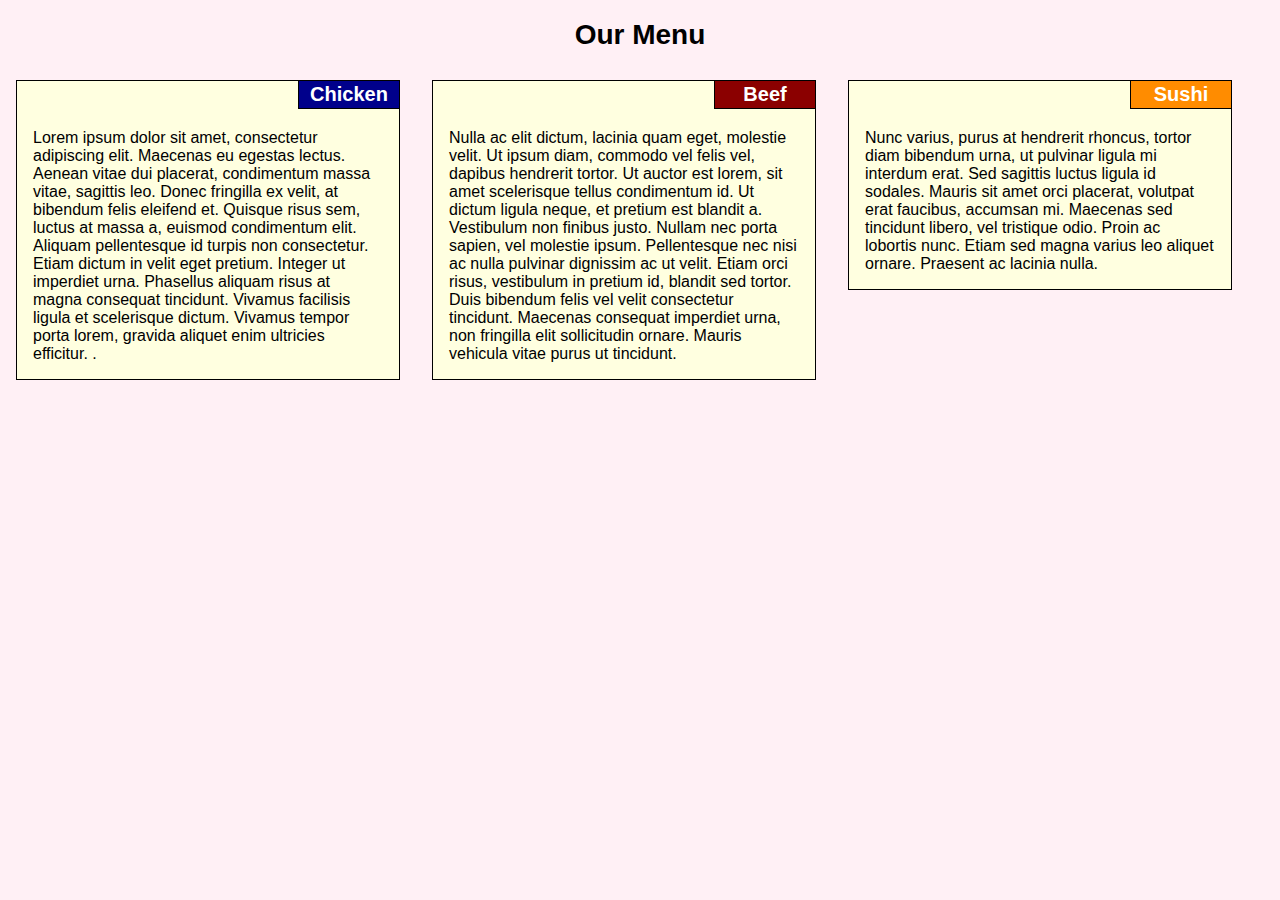
<file: mod2_solution/index.html>
<!DOCTYPE html>
<html>

<head>
    <title>Coursera module 2</title>
    <link rel="stylesheet" type="text/css" href="base.css">
    <meta charset="UTF-8">
    <meta name="viewport" content="width=device-width, initial-scale=2">
</head>

<body>
    <header>
        <h1>Our Menu</h1>
    </header>

    <section id="one">
        <p class="title">Chicken</p>
        <div class="content">
            <p>Lorem ipsum dolor sit amet, consectetur adipiscing elit. Maecenas eu egestas lectus. Aenean vitae dui placerat, condimentum massa vitae, sagittis leo. Donec fringilla ex velit, at bibendum felis eleifend et. Quisque risus sem, luctus at massa
                a, euismod condimentum elit. Aliquam pellentesque id turpis non consectetur. Etiam dictum in velit eget pretium. Integer ut imperdiet urna. Phasellus aliquam risus at magna consequat tincidunt. Vivamus facilisis ligula et scelerisque dictum.
                Vivamus tempor porta lorem, gravida aliquet enim ultricies efficitur. .
            </p>
        </div>
    </section>

    <section id="two">
        <p class="title">Beef</p>
        <div class="content">
            <p>Nulla ac elit dictum, lacinia quam eget, molestie velit. Ut ipsum diam, commodo vel felis vel, dapibus hendrerit tortor. Ut auctor est lorem, sit amet scelerisque tellus condimentum id. Ut dictum ligula neque, et pretium est blandit a. Vestibulum
                non finibus justo. Nullam nec porta sapien, vel molestie ipsum. Pellentesque nec nisi ac nulla pulvinar dignissim ac ut velit. Etiam orci risus, vestibulum in pretium id, blandit sed tortor. Duis bibendum felis vel velit consectetur tincidunt.
                Maecenas consequat imperdiet urna, non fringilla elit sollicitudin ornare. Mauris vehicula vitae purus ut tincidunt.
            </p>
        </div>
    </section>

    <section id="three">
        <p class="title">Sushi</p>
        <div class="content">
            <p>Nunc varius, purus at hendrerit rhoncus, tortor diam bibendum urna, ut pulvinar ligula mi interdum erat. Sed sagittis luctus ligula id sodales. Mauris sit amet orci placerat, volutpat erat faucibus, accumsan mi. Maecenas sed tincidunt libero,
                vel tristique odio. Proin ac lobortis nunc. Etiam sed magna varius leo aliquet ornare. Praesent ac lacinia nulla.</p>
        </div>
    </section>

</body>

</html>
</file>
<file: mod2_solution/base.css>
/* GENERAL SETTINGS */

body {
    background-color: LavenderBlush;
    font-family: "Comic Sans MS", cursive, sans-serif;
    margin: 0;
    padding: 0;
}

section {
    background-color: LightYellow;
    float: left;
    padding: 0;
    box-sizing: border-box;
    margin: 10px 1em;
    /* border: 1px solid #7F7570;*/
    border: 1px solid black;
}

section .content {
    padding: 0 1em;
}

.content {
    clear: both;
}

.title {
    width: 80px;
    font-weight: bolder;
    font-size: 125%;
    padding: 2px 0.5em 2px 0.5em;
    margin-right: 0;
    margin-top: 0;
    float: right;
    color: white;
    text-align: center;
    /* If we  set border top 1px, then on top there are 2 borders x 1 px (section & title), ugly */
    border-bottom: 1px solid black;
    border-left: 1px solid black;
}

.title:hover {
    color: yellow;
}


/* Header settings */

header h1 {
    text-align: center;
    font-size: 175%;
}


/* Titles colours */

#one .title {
    background-color: darkblue;
}

#two .title {
    background-color: darkred;
}

#three .title {
    background-color: darkorange;
}


/* Desktop */

@media (min-width:992px) {
    body {
        /* background-color: brown;*/
    }
    section {
        width: 30%;
    }
}


/* Tablet */

@media (min-width:682px) and (max-width:991px) {
    section {
        width: 45%;
    }
    /* Section three will fall down, so we can set directly 100% width - margins ...*/
    #three {
        width: 94%;
    }
}


/* mobile */

@media (max-width:681px) {
    section {
        width: 95%;
    }
}
</file>
